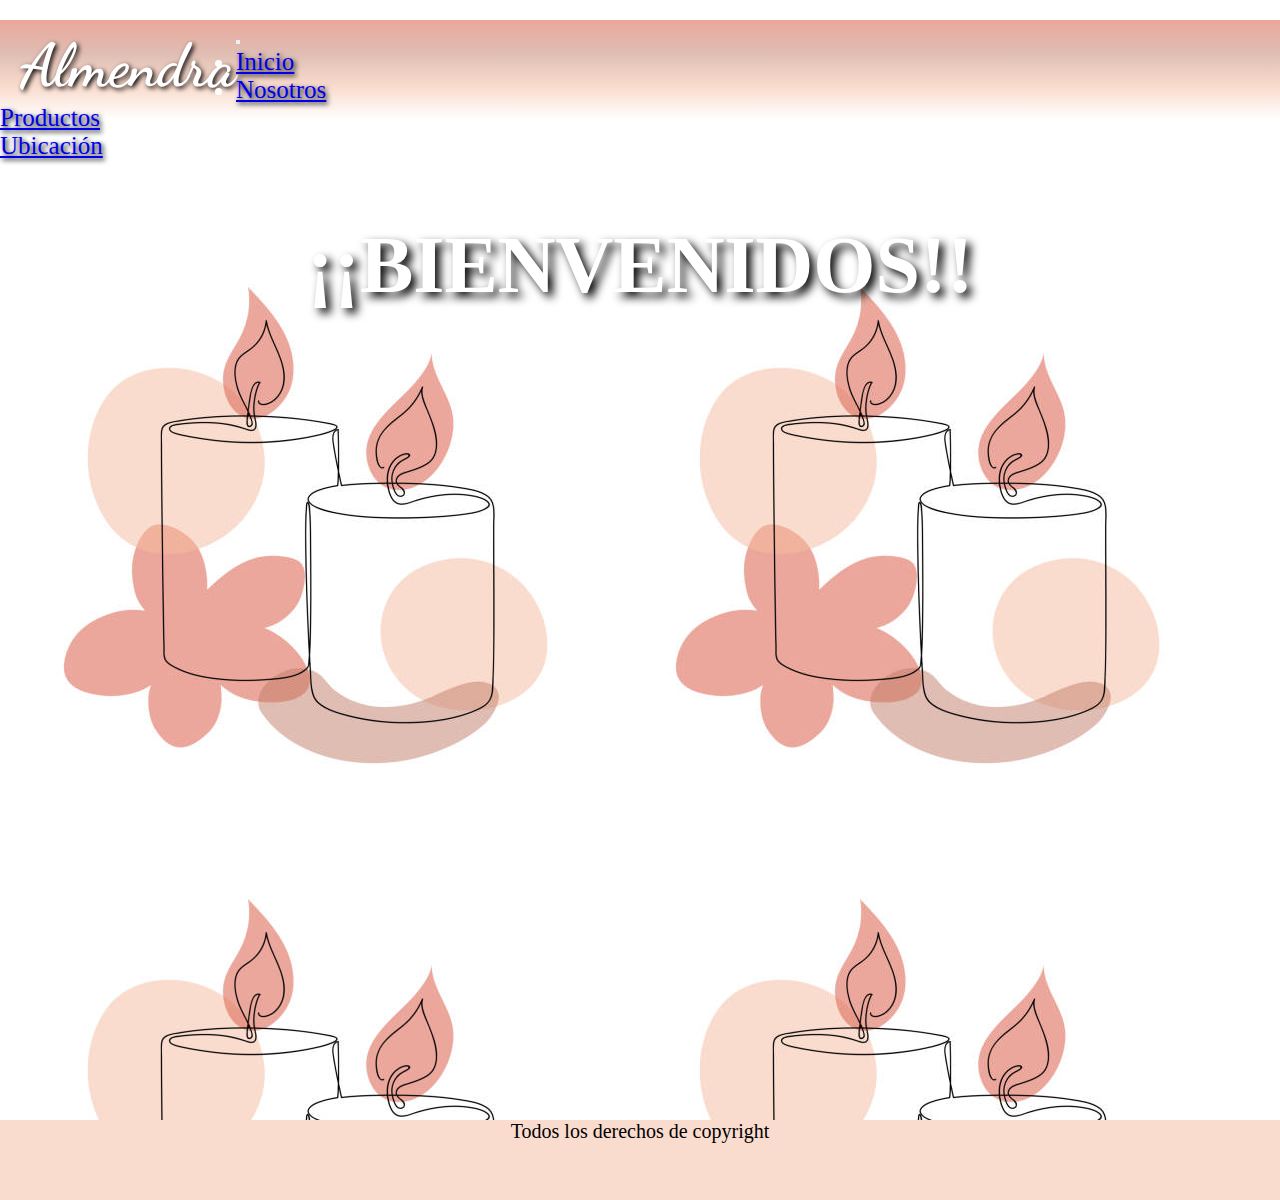
<file: index.html>
<!DOCTYPE html>
<html lang="es">
<head>
    <meta charset="UTF-8">
    <meta name="viewport" content="width=device-width, initial-scale=1.0">
    <link rel="stylesheet" href="https://cdnjs.cloudflare.com/ajax/libs/font-awesome/6.5.1/css/all.min.css" integrity="sha512-DTOQO9RWCH3ppGqcWaEA1BIZOC6xxalwEsw9c2QQeAIftl+Vegovlnee1c9QX4TctnWMn13TZye+giMm8e2LwA==" crossorigin="anonymous" referrerpolicy="no-referrer" />
    <link href="https://cdn.jsdelivr.net/npm/bootstrap@5.1.3/dist/css/bootstrap.min.css" rel="stylesheet" integrity="sha384-1BmE4kWBq78iYhFldvKuhfTAU6auU8tT94WrHftjDbrCEXSU1oBoqyl2QvZ6jIW3" crossorigin="anonymous">
    <link rel="stylesheet" href="estilos.css">
    <link rel="shortcut icon" href="img/candle-4939236_640.png" type="imge/x.ícon">
    <title>Almendra</title>
</head>
<body> 
    <header >
        <h1 class="logo">
            Almendra
        </h1>
        <nav class="navbar navbar-expand-lg  navbar-light bg-light  position-absolute end-0">
            <div class="container-fluid">
            <button class="navbar-toggler" type="button" data-bs-toggle="collapse" data-bs-target="#navbarNav" aria-controls="navbarNav" aria-expanded="false" aria-label="Toggle navigation">
                <span class="navbar-toggler-icon"></span>
            </button>
            <div class="collapse navbar-collapse" id="navbarNav">
                <ul class="navbar-nav">
                <li class="nav-item">
                    <a class="nav-link active text-primary" aria-current="page" href="index.html">Inicio</a>
                </li>
                <li class="nav-item">
                    <a class="nav-link text-white" href="./pages/Nosotros.html">Nosotros</a>
                </li>
                <li class="nav-item">
                    <a class="nav-link text-white" href="./pages/Productos.html">Productos</a>
                </li>
                <li class="nav-item">
                    <a class="nav-link text-white" href="./pages/Ubicación.html">Ubicación</a>
                </li>
                </ul>
            </div>
            </div>
        </nav>
    </header>
    <main>
    <div class="titulo"><h2>¡¡BIENVENIDOS!!</h2></div>
    </main>
    <footer>
    <div class="redes">
        <a href="https://twitter.com/?lang=es" target="_blank"><i class="fa-brands fa-twitter" ></i></a>
        <a href="https://www.instagram.com/" target="_blank"><i class="fa-brands fa-instagram" ></i></a>
        <a href="https://www.facebook.com/?locale=es_LA" target="_blank"><i class="fa-brands fa-facebook-f" ></i></a>
        <a href="https://walink.co/290c17" target="_blank"><i class="fa-brands fa-whatsapp" ></i></a>
    </div>
    <p>Todos los derechos de copyright</p>
</footer>
<script src="https://cdn.jsdelivr.net/npm/@popperjs/core@2.10.2/dist/umd/popper.min.js" integrity="sha384-7+zCNj/IqJ95wo16oMtfsKbZ9ccEh31eOz1HGyDuCQ6wgnyJNSYdrPa03rtR1zdB" crossorigin="anonymous"></script>
<script src="https://cdn.jsdelivr.net/npm/bootstrap@5.1.3/dist/js/bootstrap.min.js" integrity="sha384-QJHtvGhmr9XOIpI6YVutG+2QOK9T+ZnN4kzFN1RtK3zEFEIsxhlmWl5/YESvpZ13" crossorigin="anonymous"></script>
</body>
</html>
</file>
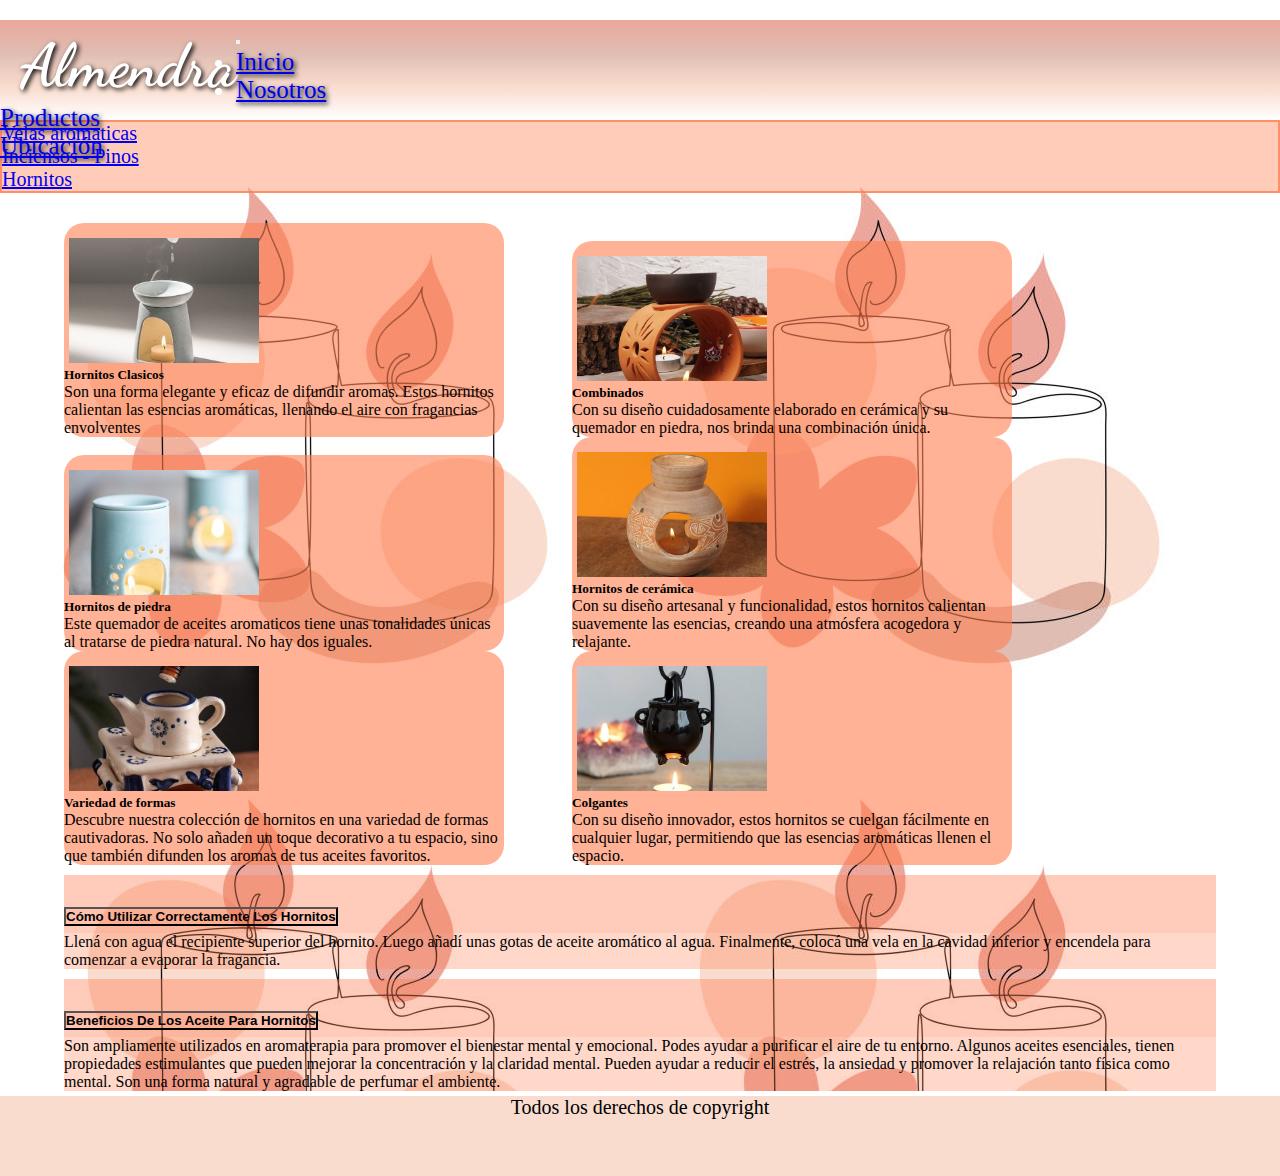
<file: pages/Hornos.html>
<!DOCTYPE html>
<html lang="es">
<head>
    <meta charset="UTF-8">
    <meta name="viewport" content="width=device-width, initial-scale=1.0">
    <meta name="description" content="velas, velas aromaticas, inciensos, pinos, bombas, aromas">
    <meta name="keywords" content="HTML, ASP, JS, META">
    <link rel="stylesheet" href="https://cdnjs.cloudflare.com/ajax/libs/font-awesome/6.5.1/css/all.min.css" integrity="sha512-DTOQO9RWCH3ppGqcWaEA1BIZOC6xxalwEsw9c2QQeAIftl+Vegovlnee1c9QX4TctnWMn13TZye+giMm8e2LwA==" crossorigin="anonymous" referrerpolicy="no-referrer" />
    <link href="https://cdn.jsdelivr.net/npm/bootstrap@5.1.3/dist/css/bootstrap.min.css" rel="stylesheet" integrity="sha384-1BmE4kWBq78iYhFldvKuhfTAU6auU8tT94WrHftjDbrCEXSU1oBoqyl2QvZ6jIW3" crossorigin="anonymous">
    <link rel="stylesheet" href="../estilos.css">
    <link rel="shortcut icon" href="img/candle-4939236_640.png" type="imge/x.ícon">
    <title>Almendra</title>
</head>
<body> 
    <header >
        <h1 class="logo">
            Almendra
        </h1>
        <nav class="navbar navbar-expand-lg navbar-light bg-light   position-absolute end-0">
            <div class="container-fluid">
              <button class="navbar-toggler" type="button" data-bs-toggle="collapse" data-bs-target="#navbarNav" aria-controls="navbarNav" aria-expanded="false" aria-label="Toggle navigation">
                <span class="navbar-toggler-icon"></span>
              </button>
              <div class="collapse navbar-collapse" id="navbarNav">
                <ul class="navbar-nav">
                  <li class="nav-item">
                    <a class="nav-link text-white" aria-current="page" href="../index.html">Inicio</a>
                  </li>
                  <li class="nav-item">
                    <a class="nav-link text-white" href="Nosotros.html">Nosotros</a>
                  </li>
                  <li class="nav-item">
                    <a class="nav-link active text-primary" href="Productos.html">Productos</a>
                  </li>
                  <li class="nav-item">
                    <a class="nav-link text-white" href="Ubicación.html">Ubicación</a>
                  </li>
                </ul>
              </div>
            </div>
          </nav>
    </header>
    <main>
      <section class="formas">
        <ul class="nav nav-pills nav-fill">
            <li class="nav-item">
              <a class="nav-link text-white" href="../pages/Productos.html">Velas aromaticas</a>
            </li>
            <li class="nav-item">
              <a class="nav-link text-white" href="../pages/Inciensos.html">Inciensos - Pinos</a>
            </li>
            <li class="nav-item">
              <a class="nav-link" aria-current="page" href="../pages/Hornos.html">Hornitos</a>
            </li>
          </ul>
      </section>
      <div class="incpin">
      <div class="card mb-3 " style="max-width: 440px; ">
        <div class="row g-0">
          <div class="col-md-4">
            <img src="../imag/8fffe4887d6f563ccf69b6700ab6a872.jpg" class="img-fluid rounded-start" alt="Clasicos">
          </div>
          <div class="col-md-8">
            <div class="card-body">
              <h5 class="card-title">Hornitos Clasicos</h5>
              <p class="card-text">Son una forma elegante y eficaz de difundir aromas. Estos hornitos calientan las esencias aromáticas, llenando el aire con fragancias envolventes</p>
            </div>
          </div>
        </div>
      </div>
      <div class="card mb-3" style="max-width: 440px;">
        <div class="row g-0">
          <div class="col-md-4">
            <img src="../imag/88cafd8d8ee52127a732c021e57e492d.jpg" class="img-fluid rounded-start" alt="Rustico">
          </div>
          <div class="col-md-8">
            <div class="card-body">
              <h5 class="card-title">Combinados
              </h5>
              <p class="card-text">Con su diseño cuidadosamente elaborado en cerámica y su quemador en piedra, nos brinda una combinación única. </p>
            </div>
          </div>
        </div>
      </div>
      <div class="card mb-3" style="max-width: 440px;">
        <div class="row g-0">
          <div class="col-md-4">
            <img src="../imag/968d6ba63ded498e01aaf41f730d534b.jpg" class="img-fluid rounded-start" alt="VariedadPinos">
          </div>
          <div class="col-md-8">
            <div class="card-body">
              <h5 class="card-title">Hornitos de piedra</h5>
              <p class="card-text">Este quemador de aceites aromaticos tiene unas tonalidades únicas al tratarse de piedra natural. No hay dos iguales.</p>
            </div>
          </div>
        </div>
      </div>
      <div class="card mb-3" style="max-width: 440px;">
        <div class="row g-0">
          <div class="col-md-4">
            <img src="../imag/12310612265e7f31d83a600acb619aa4.jpg" class="img-fluid rounded-start" alt="Inciensos">
          </div>
          <div class="col-md-8">
            <div class="card-body">
              <h5 class="card-title">Hornitos de cerámica</h5>
              <p class="card-text">Con su diseño artesanal y funcionalidad, estos hornitos calientan suavemente las esencias, creando una atmósfera acogedora y relajante.</p>
            </div>
          </div>
        </div>
      </div>
      <div class="card mb-3" style="max-width: 440px;">
        <div class="row g-0">
          <div class="col-md-4">
            <img src="../imag/c399c5ee3babb575f0e7f06420976e5b.jpg" class="img-fluid rounded-start" alt="HornitosFormas">
          </div>
          <div class="col-md-8">
            <div class="card-body">
              <h5 class="card-title">Variedad de formas</h5>
              <p class="card-text">Descubre nuestra colección de hornitos en una variedad de formas cautivadoras. No solo añaden un toque decorativo a tu espacio, sino que también difunden los aromas de tus aceites favoritos.</p>
            </div>
          </div>
        </div>
      </div>
      <div class="card mb-3" style="max-width: 440px;">
        <div class="row g-0">
          <div class="col-md-4">
            <img src="../imag/5372a08f9043860697fa7b418adb8c07.jpg" class="img-fluid rounded-start" alt="HornitosColgantes">
          </div>
          <div class="col-md-8">
            <div class="card-body">
              <h5 class="card-title">Colgantes</h5>
              <p class="card-text">Con su diseño innovador, estos hornitos se cuelgan fácilmente en cualquier lugar, permitiendo que las esencias aromáticas llenen el espacio.</p>
            </div>
          </div>
        </div>
      </div>
      </div> 
      <section class="infoacordion">
        <div class="accordion" id="accordionExample">
          <div class="accordion-item">
            <h2 class="accordion-header" id="headingOne">
              <button class="accordion-button" type="button" data-bs-toggle="collapse" data-bs-target="#collapseOne" aria-expanded="true" aria-controls="collapseOne">
                <strong>Cómo utilizar correctamente los hornitos</strong>
              </button>
            </h2>
            <div id="collapseOne" class="accordion-collapse collapse show" aria-labelledby="headingOne" data-bs-parent="#accordionExample">
              <div class="accordion-body">
                Llená con agua el recipiente superior del hornito. Luego añadí unas gotas de aceite aromático al agua. Finalmente, colocá una vela en la cavidad inferior y encendela para comenzar a evaporar la fragancia.
              </div>
            </div>
          </div>
          <div class="accordion-item">
            <h2 class="accordion-header" id="headingTwo">
              <button class="accordion-button collapsed" type="button" data-bs-toggle="collapse" data-bs-target="#collapseTwo" aria-expanded="false" aria-controls="collapseTwo">
                <strong>Beneficios de los aceite para hornitos</strong>
              </button>
            </h2>
            <div id="collapseTwo" class="accordion-collapse collapse" aria-labelledby="headingTwo" data-bs-parent="#accordionExample">
              <div class="accordion-body">
                Son ampliamente utilizados en aromaterapia para promover el bienestar mental y emocional.
                Podes ayudar a purificar el aire de tu entorno.
                Algunos aceites esenciales, tienen propiedades estimulantes que pueden mejorar la concentración y la claridad mental.
                Pueden ayudar a reducir el estrés, la ansiedad y promover la relajación tanto física como mental.
                Son una forma natural y agradable de perfumar el ambiente.
              </div>
            </div>
          </div>
        </div>
      </section>
    </main>
  <footer>
    <p>Todos los derechos de copyright</p>
  </footer>
  <script src="https://cdn.jsdelivr.net/npm/@popperjs/core@2.10.2/dist/umd/popper.min.js" integrity="sha384-7+zCNj/IqJ95wo16oMtfsKbZ9ccEh31eOz1HGyDuCQ6wgnyJNSYdrPa03rtR1zdB" crossorigin="anonymous"></script>
  <script src="https://cdn.jsdelivr.net/npm/bootstrap@5.1.3/dist/js/bootstrap.min.js" integrity="sha384-QJHtvGhmr9XOIpI6YVutG+2QOK9T+ZnN4kzFN1RtK3zEFEIsxhlmWl5/YESvpZ13" crossorigin="anonymous"></script>
</body>
</html>
</file>
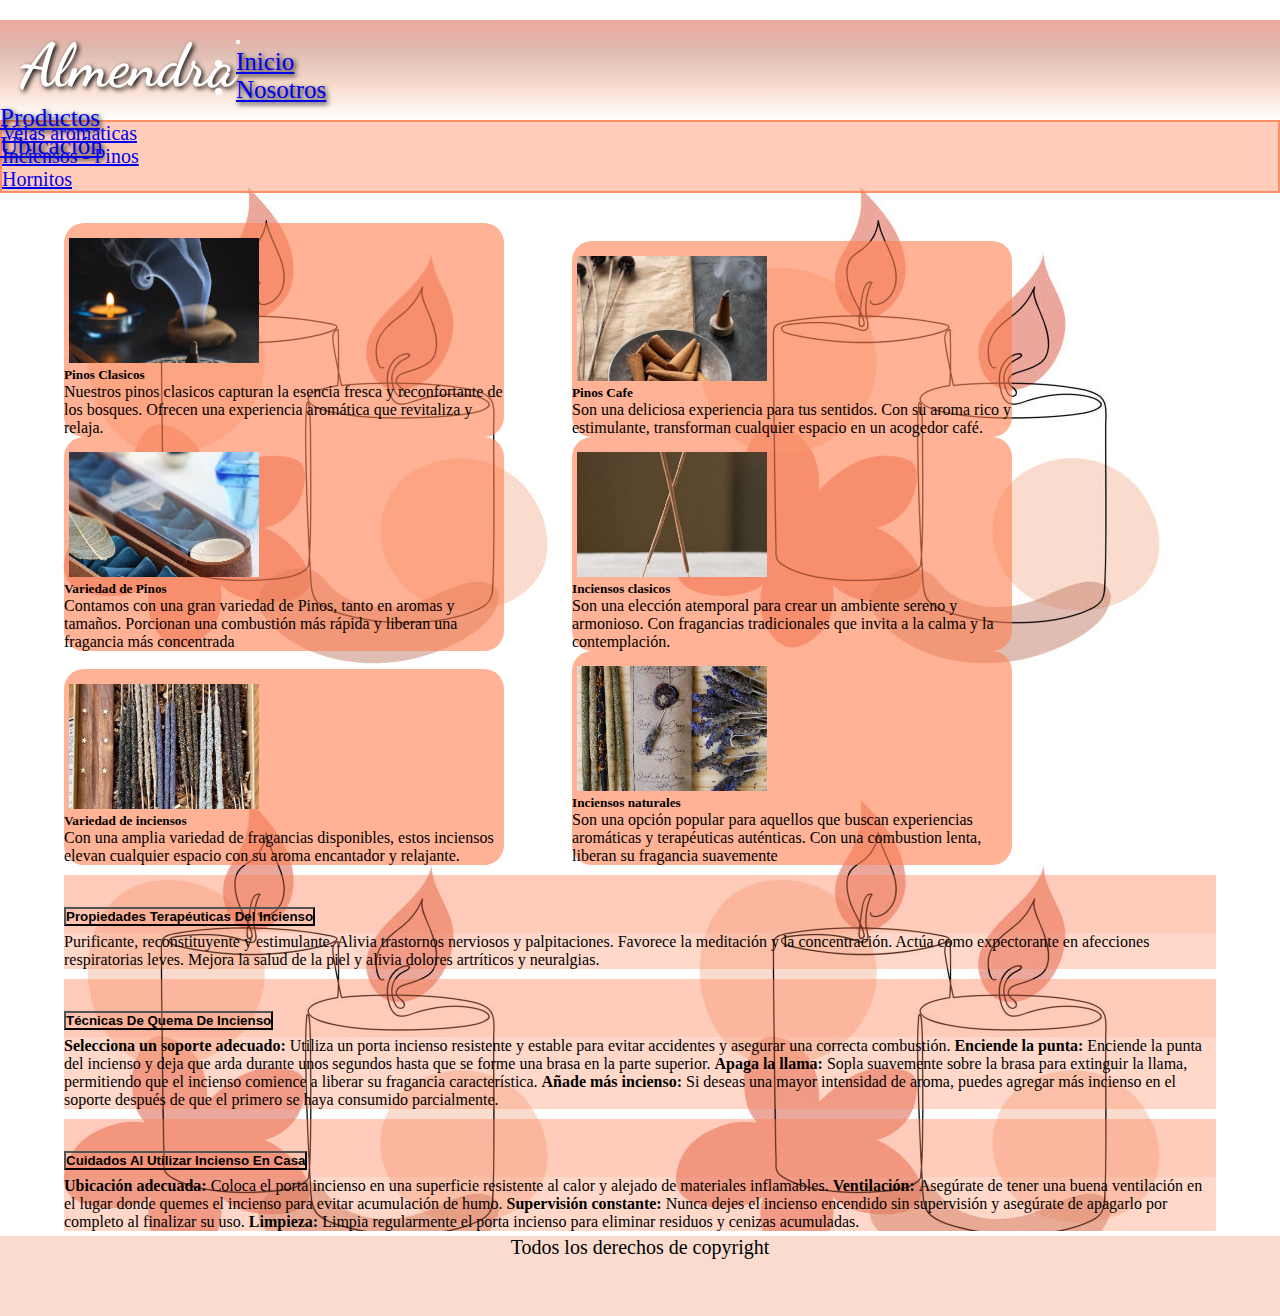
<file: pages/Inciensos.html>
<!DOCTYPE html>
<html lang="es">
<head>
    <meta charset="UTF-8">
    <meta name="viewport" content="width=device-width, initial-scale=1.0">
    <meta name="description" content="velas, velas aromaticas, inciensos, pinos, bombas, aromas">
    <meta name="keywords" content="HTML, ASP, JS, META">
    <link rel="stylesheet" href="https://cdnjs.cloudflare.com/ajax/libs/font-awesome/6.5.1/css/all.min.css" integrity="sha512-DTOQO9RWCH3ppGqcWaEA1BIZOC6xxalwEsw9c2QQeAIftl+Vegovlnee1c9QX4TctnWMn13TZye+giMm8e2LwA==" crossorigin="anonymous" referrerpolicy="no-referrer" />
    <link href="https://cdn.jsdelivr.net/npm/bootstrap@5.1.3/dist/css/bootstrap.min.css" rel="stylesheet" integrity="sha384-1BmE4kWBq78iYhFldvKuhfTAU6auU8tT94WrHftjDbrCEXSU1oBoqyl2QvZ6jIW3" crossorigin="anonymous">
    <link rel="stylesheet" href="../estilos.css">
    <link rel="shortcut icon" href="img/candle-4939236_640.png" type="imge/x.ícon">
    <title>Almendra</title>
</head>
<body> 
    <header >
        <h1 class="logo">
            Almendra
        </h1>
        <nav class="navbar navbar-expand-lg navbar-light bg-light   position-absolute end-0">
            <div class="container-fluid">
              <button class="navbar-toggler" type="button" data-bs-toggle="collapse" data-bs-target="#navbarNav" aria-controls="navbarNav" aria-expanded="false" aria-label="Toggle navigation">
                <span class="navbar-toggler-icon"></span>
              </button>
              <div class="collapse navbar-collapse" id="navbarNav">
                <ul class="navbar-nav">
                  <li class="nav-item">
                    <a class="nav-link text-white" aria-current="page" href="../index.html">Inicio</a>
                  </li>
                  <li class="nav-item">
                    <a class="nav-link text-white" href="Nosotros.html">Nosotros</a>
                  </li>
                  <li class="nav-item">
                    <a class="nav-link active text-primary" href="Productos.html">Productos</a>
                  </li>
                  <li class="nav-item">
                    <a class="nav-link text-white" href="Ubicación.html">Ubicación</a>
                  </li>
                </ul>
              </div>
            </div>
          </nav>
    </header>
    <main>
      <section class="formas">
        <ul class="nav nav-pills nav-fill">
            <li class="nav-item">
              <a class="nav-link text-white" href="../pages/Productos.html">Velas aromaticas</a>
            </li>
            <li class="nav-item">
              <a class="nav-link" aria-current="page" href="../pages/Inciensos.html">Inciensos - Pinos</a>
            </li>
            <li class="nav-item">
              <a class="nav-link text-white" href="../pages/Hornos.html">Hornitos</a>
            </li>
          </ul>
      </section>
      <div class="incpin">
      <div class="card mb-3 " style="max-width: 440px; ">
        <div class="row g-0">
          <div class="col-md-4">
            <img src="../imag/WhatsApp Image 2024-03-04 at 18.29.21 (1).jpeg" class="img-fluid rounded-start" alt="Pinos">
          </div>
          <div class="col-md-8">
            <div class="card-body">
              <h5 class="card-title">Pinos Clasicos</h5>
              <p class="card-text">Nuestros pinos clasicos capturan la esencia fresca y reconfortante de los bosques. Ofrecen una experiencia aromática que revitaliza y relaja.</p>
            </div>
          </div>
        </div>
      </div>
      <div class="card mb-3" style="max-width: 440px;">
        <div class="row g-0">
          <div class="col-md-4">
            <img src="../imag/WhatsApp Image 2024-03-04 at 18.29.22.jpeg" class="img-fluid rounded-start" alt="PinosCafe">
          </div>
          <div class="col-md-8">
            <div class="card-body">
              <h5 class="card-title">Pinos Cafe</h5>
              <p class="card-text">Son una deliciosa experiencia para tus sentidos. Con su aroma rico y estimulante, transforman cualquier espacio en un acogedor café.</p>
            </div>
          </div>
        </div>
      </div>
      <div class="card mb-3" style="max-width: 440px;">
        <div class="row g-0">
          <div class="col-md-4">
            <img src="../imag/WhatsApp Image 2024-03-04 at 18.29.23 (1).jpeg" class="img-fluid rounded-start" alt="VariedadPinos">
          </div>
          <div class="col-md-8">
            <div class="card-body">
              <h5 class="card-title">Variedad de Pinos</h5>
              <p class="card-text">Contamos con una gran variedad de Pinos, tanto en aromas y tamaños. Porcionan una combustión más rápida y liberan una fragancia más concentrada</p>
            </div>
          </div>
        </div>
      </div>
      <div class="card mb-3" style="max-width: 440px;">
        <div class="row g-0">
          <div class="col-md-4">
            <img src="../imag/WhatsApp Image 2024-03-04 at 18.29.26.jpeg" class="img-fluid rounded-start" alt="Inciensos">
          </div>
          <div class="col-md-8">
            <div class="card-body">
              <h5 class="card-title">Inciensos clasicos</h5>
              <p class="card-text">Son una elección atemporal para crear un ambiente sereno y armonioso. Con fragancias tradicionales que invita a la calma y la contemplación.</p>
            </div>
          </div>
        </div>
      </div>
      <div class="card mb-3" style="max-width: 440px;">
        <div class="row g-0">
          <div class="col-md-4">
            <img src="../imag/WhatsApp Image 2024-03-04 at 18.29.24.jpeg" class="img-fluid rounded-start" alt="VariedadInciensos">
          </div>
          <div class="col-md-8">
            <div class="card-body">
              <h5 class="card-title">Variedad de inciensos</h5>
              <p class="card-text">Con una amplia variedad de fragancias disponibles, estos inciensos elevan cualquier espacio con su aroma encantador y relajante.</p>
            </div>
          </div>
        </div>
      </div>
      <div class="card mb-3" style="max-width: 440px;">
        <div class="row g-0">
          <div class="col-md-4">
            <img src="../imag/WhatsApp Image 2024-03-04 at 18.29.25.jpeg" class="img-fluid rounded-start" alt="Inciensos naturales">
          </div>
          <div class="col-md-8">
            <div class="card-body">
              <h5 class="card-title">Inciensos naturales</h5>
              <p class="card-text">Son una opción popular para aquellos que buscan experiencias aromáticas y terapéuticas auténticas. Con una combustion lenta, liberan su fragancia suavemente </p>
            </div>
          </div>
        </div>
      </div>
      </div> 
      <section class="infoacordion">
        <div class="accordion" id="accordionExample">
          <div class="accordion-item">
            <h2 class="accordion-header" id="headingOne">
              <button class="accordion-button" type="button" data-bs-toggle="collapse" data-bs-target="#collapseOne" aria-expanded="true" aria-controls="collapseOne">
                <strong>Propiedades terapéuticas del incienso</strong>
              </button>
            </h2>
            <div id="collapseOne" class="accordion-collapse collapse show" aria-labelledby="headingOne" data-bs-parent="#accordionExample">
              <div class="accordion-body">
                Purificante, reconstituyente y estimulante.
                Alivia trastornos nerviosos y palpitaciones.
                Favorece la meditación y la concentración.
                Actúa como expectorante en afecciones respiratorias leves.
                Mejora la salud de la piel y alivia dolores artríticos y neuralgias.
              </div>
            </div>
          </div>
          <div class="accordion-item">
            <h2 class="accordion-header" id="headingTwo">
              <button class="accordion-button collapsed" type="button" data-bs-toggle="collapse" data-bs-target="#collapseTwo" aria-expanded="false" aria-controls="collapseTwo">
                <strong>Técnicas de quema de incienso</strong>
              </button>
            </h2>
            <div id="collapseTwo" class="accordion-collapse collapse" aria-labelledby="headingTwo" data-bs-parent="#accordionExample">
              <div class="accordion-body">
                <strong>Selecciona un soporte adecuado:</strong> Utiliza un porta incienso resistente y estable para evitar accidentes y asegurar una correcta combustión.
                <strong>Enciende la punta:</strong> Enciende la punta del incienso y deja que arda durante unos segundos hasta que se forme una brasa en la parte superior.
                <strong>Apaga la llama:</strong> Sopla suavemente sobre la brasa para extinguir la llama, permitiendo que el incienso comience a liberar su fragancia característica.
                <strong>Añade más incienso:</strong> Si deseas una mayor intensidad de aroma, puedes agregar más incienso en el soporte después de que el primero se haya consumido parcialmente.
              </div>
            </div>
          </div>
          <div class="accordion-item">
            <h2 class="accordion-header" id="headingThree">
              <button class="accordion-button collapsed" type="button" data-bs-toggle="collapse" data-bs-target="#collapseThree" aria-expanded="false" aria-controls="collapseThree">
                <strong>Cuidados al utilizar incienso en casa</strong>
              </button>
            </h2>
            <div id="collapseThree" class="accordion-collapse collapse" aria-labelledby="headingThree" data-bs-parent="#accordionExample">
              <div class="accordion-body">
                <strong>Ubicación adecuada: </strong>Coloca el porta incienso en una superficie resistente al calor y alejado de materiales inflamables.
                <strong>Ventilación: </strong>Asegúrate de tener una buena ventilación en el lugar donde quemes el incienso para evitar acumulación de humo.
                <strong>Supervisión constante:</strong> Nunca dejes el incienso encendido sin supervisión y asegúrate de apagarlo por completo al finalizar su uso.
                <strong>Limpieza:</strong> Limpia regularmente el porta incienso para eliminar residuos y cenizas acumuladas.
              </div>
            </div>
          </div>
        </div>
      </section>
    </main>
  <footer>
    <p>Todos los derechos de copyright</p>
  </footer>
  <script src="https://cdn.jsdelivr.net/npm/@popperjs/core@2.10.2/dist/umd/popper.min.js" integrity="sha384-7+zCNj/IqJ95wo16oMtfsKbZ9ccEh31eOz1HGyDuCQ6wgnyJNSYdrPa03rtR1zdB" crossorigin="anonymous"></script>
  <script src="https://cdn.jsdelivr.net/npm/bootstrap@5.1.3/dist/js/bootstrap.min.js" integrity="sha384-QJHtvGhmr9XOIpI6YVutG+2QOK9T+ZnN4kzFN1RtK3zEFEIsxhlmWl5/YESvpZ13" crossorigin="anonymous"></script>
</body>
</html>
</file>
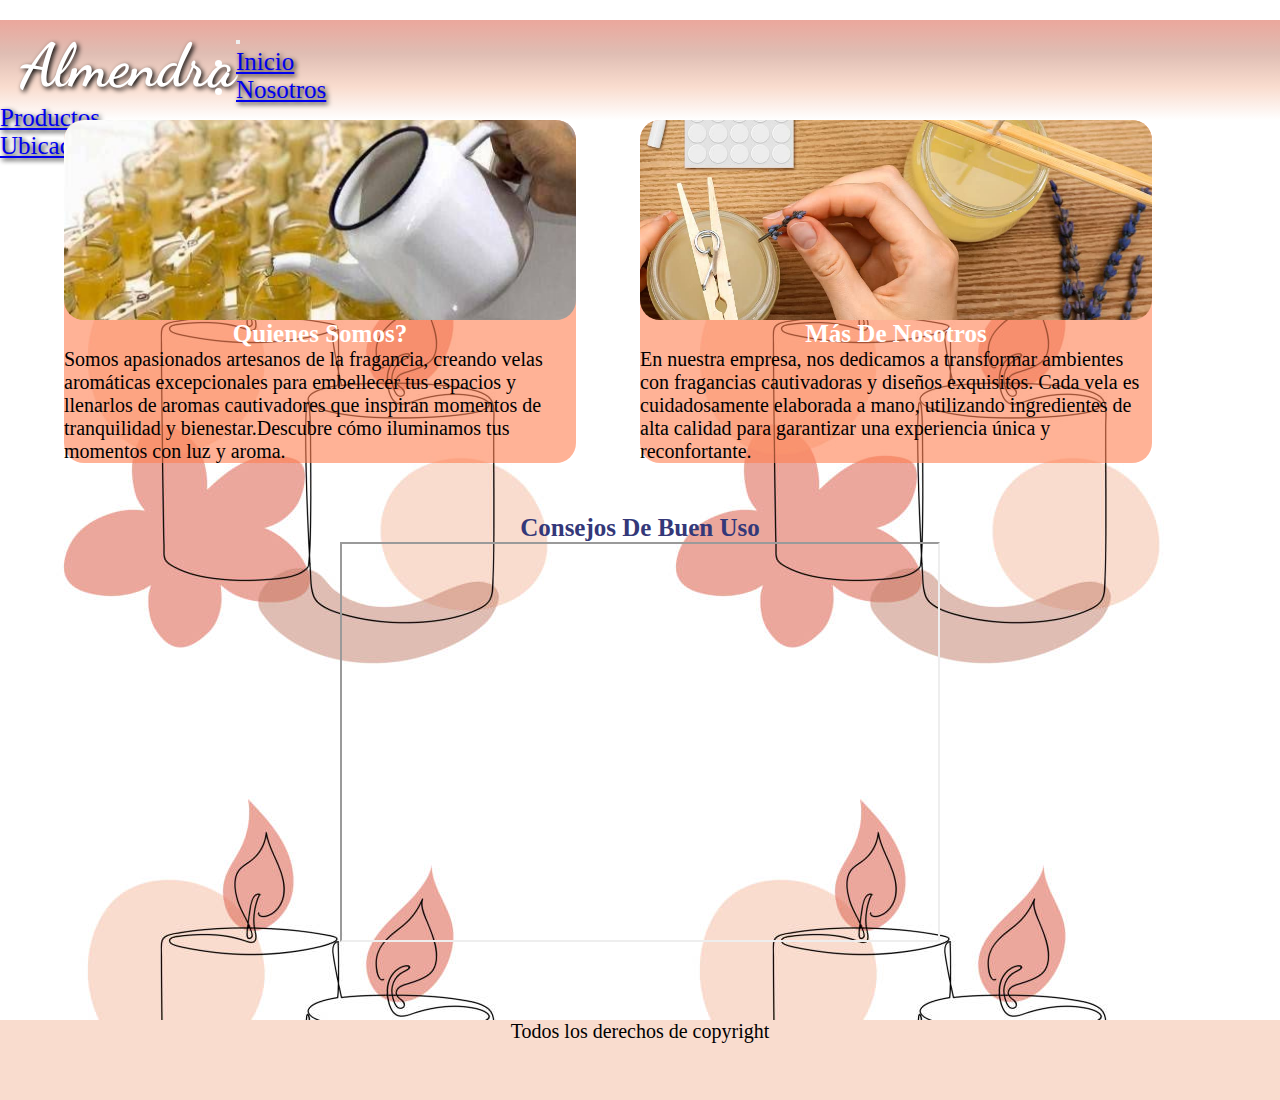
<file: pages/Nosotros.html>
<!DOCTYPE html>
<html lang="es">
<head>
    <meta charset="UTF-8">
    <meta name="viewport" content="width=device-width, initial-scale=1.0">
    <meta name="description" content="velas, velas aromaticas, inciensos, pinos, bombas, aromas">
    <meta name="keywords" content="HTML, ASP, JS, META">
    <link rel="stylesheet" href="https://cdnjs.cloudflare.com/ajax/libs/font-awesome/6.5.1/css/all.min.css" integrity="sha512-DTOQO9RWCH3ppGqcWaEA1BIZOC6xxalwEsw9c2QQeAIftl+Vegovlnee1c9QX4TctnWMn13TZye+giMm8e2LwA==" crossorigin="anonymous" referrerpolicy="no-referrer" />
    <link href="https://cdn.jsdelivr.net/npm/bootstrap@5.1.3/dist/css/bootstrap.min.css" rel="stylesheet" integrity="sha384-1BmE4kWBq78iYhFldvKuhfTAU6auU8tT94WrHftjDbrCEXSU1oBoqyl2QvZ6jIW3" crossorigin="anonymous">
    <link rel="stylesheet" href="../estilos.css">
    <link rel="shortcut icon" href="img/candle-4939236_640.png" type="imge/x.ícon">
    <title>Almendra</title>
</head>
<body> 
    <header >
        <h1 class="logo">
            Almendra
        </h1>
        <nav class="navbar navbar-expand-lg navbar-light bg-light   position-absolute end-0">
            <div class="container-fluid">
              <button class="navbar-toggler" type="button" data-bs-toggle="collapse" data-bs-target="#navbarNav" aria-controls="navbarNav" aria-expanded="false" aria-label="Toggle navigation">
                <span class="navbar-toggler-icon"></span>
              </button>
              <div class="collapse navbar-collapse" id="navbarNav">
                <ul class="navbar-nav">
                  <li class="nav-item">
                    <a class="nav-link text-white" aria-current="page" href="../index.html">Inicio</a>
                  </li>
                  <li class="nav-item">
                    <a class="nav-link active text-primary" href="Nosotros.html">Nosotros</a>
                  </li>
                  <li class="nav-item">
                    <a class="nav-link text-white" href="Productos.html">Productos</a>
                  </li>
                  <li class="nav-item">
                    <a class="nav-link text-white" href="Ubicación.html">Ubicación</a>
                  </li>
                </ul>
              </div>
            </div>
          </nav>
    </header>
    <main>
      <div class="card-container">
        <article class="card">
            <div class="card_img"></div>
            <h3 class="card_title">Quienes somos?</h3>
            <p class="card_desc">Somos apasionados artesanos de la fragancia, creando velas aromáticas excepcionales para embellecer tus espacios y llenarlos de aromas cautivadores que inspiran momentos de tranquilidad y bienestar.Descubre cómo iluminamos tus momentos con luz y aroma.
            </p>
        </article>
        <article class="card">
          <div class="card_img2"></div>
          <h3 class="card_title">más de nosotros</h3>
          <p class="card_desc">En nuestra empresa, nos dedicamos a transformar ambientes con fragancias cautivadoras y diseños exquisitos. Cada vela es cuidadosamente elaborada a mano, utilizando ingredientes de alta calidad para garantizar una experiencia única y reconfortante.</p>
        </article>
      </div>
      <section align="center" class="tutorial"><h4>Consejos de buen uso</h4><iframe class="video" src="https://www.youtube.com/embed/IQW_JMTRSzA?si=rAFAPbEDd6eUCyb7" title="YouTube video player" frameborder="1" allow="accelerometer; autoplay; clipboard-write; encrypted-media; gyroscope; picture-in-picture; web-share" allowfullscreen></iframe>
      </section>
    </main>
  <footer>
    <p>Todos los derechos de copyright</p>
  </footer>
  <script src="https://cdn.jsdelivr.net/npm/@popperjs/core@2.10.2/dist/umd/popper.min.js" integrity="sha384-7+zCNj/IqJ95wo16oMtfsKbZ9ccEh31eOz1HGyDuCQ6wgnyJNSYdrPa03rtR1zdB" crossorigin="anonymous"></script>
  <script src="https://cdn.jsdelivr.net/npm/bootstrap@5.1.3/dist/js/bootstrap.min.js" integrity="sha384-QJHtvGhmr9XOIpI6YVutG+2QOK9T+ZnN4kzFN1RtK3zEFEIsxhlmWl5/YESvpZ13" crossorigin="anonymous"></script>
</body>
</html>
</file>
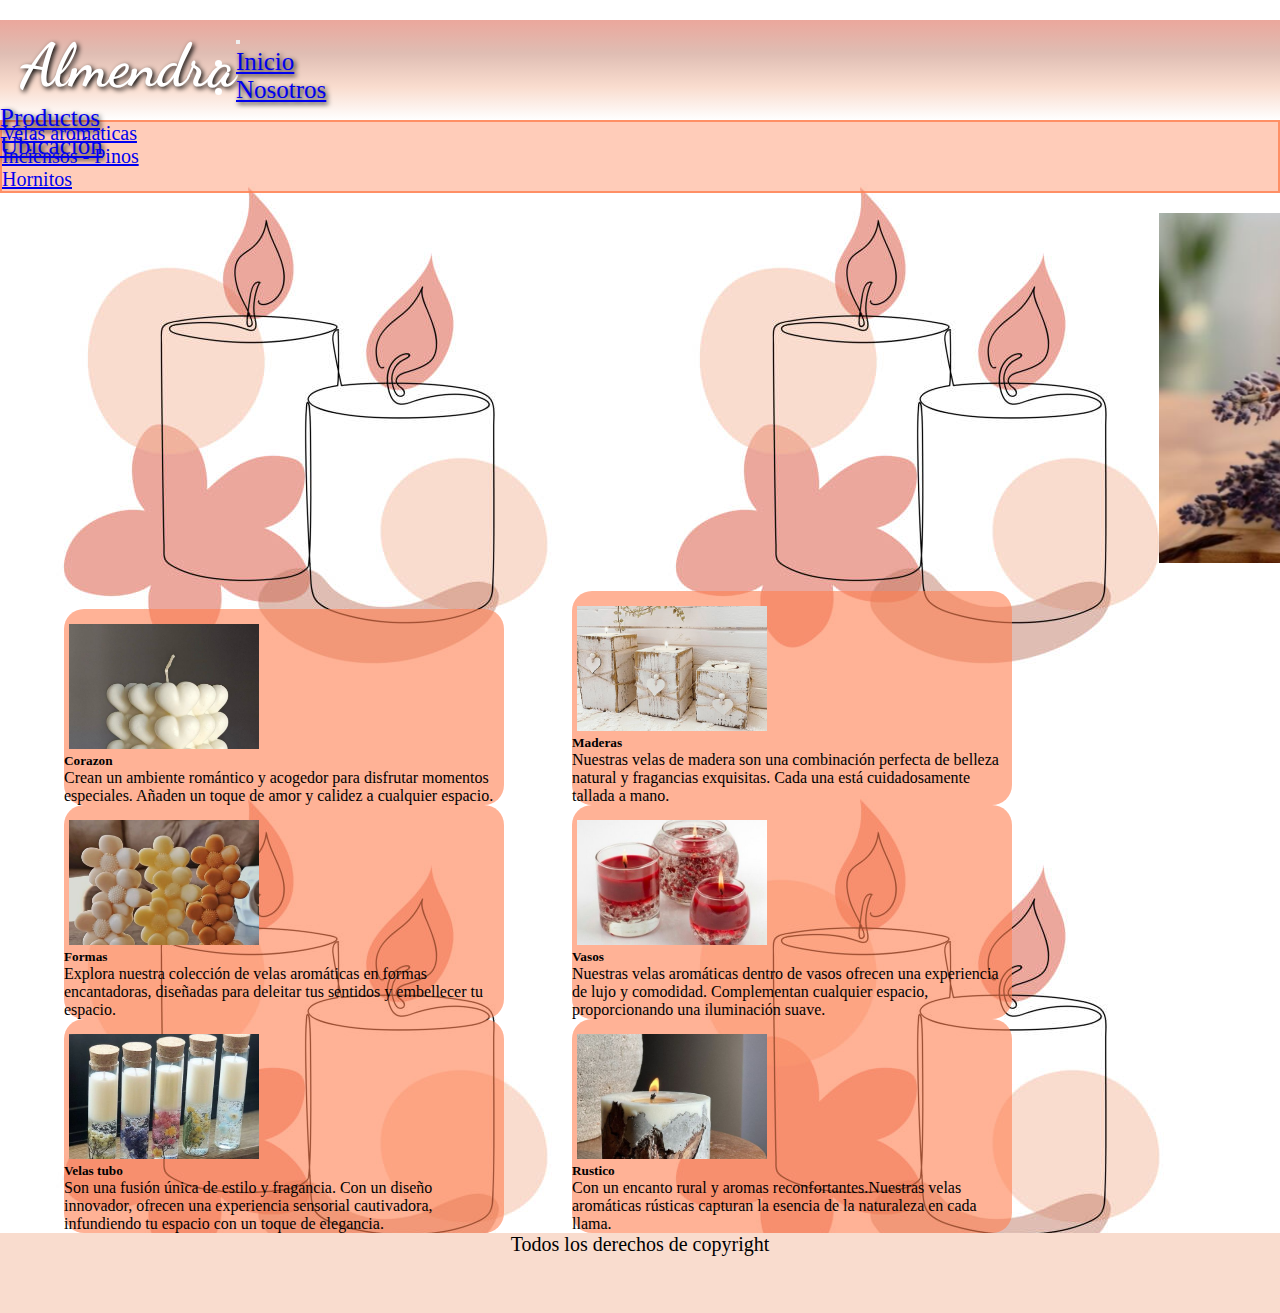
<file: pages/Productos.html>
<!DOCTYPE html>
<html lang="es">
<head>
    <meta charset="UTF-8">
    <meta name="viewport" content="width=device-width, initial-scale=1.0">
    <meta name="description" content="velas, velas aromaticas, inciensos, pinos, bombas, aromas">
    <meta name="keywords" content="HTML, ASP, JS, META">
    <link rel="stylesheet" href="https://cdnjs.cloudflare.com/ajax/libs/font-awesome/6.5.1/css/all.min.css" integrity="sha512-DTOQO9RWCH3ppGqcWaEA1BIZOC6xxalwEsw9c2QQeAIftl+Vegovlnee1c9QX4TctnWMn13TZye+giMm8e2LwA==" crossorigin="anonymous" referrerpolicy="no-referrer" />
    <link href="https://cdn.jsdelivr.net/npm/bootstrap@5.1.3/dist/css/bootstrap.min.css" rel="stylesheet" integrity="sha384-1BmE4kWBq78iYhFldvKuhfTAU6auU8tT94WrHftjDbrCEXSU1oBoqyl2QvZ6jIW3" crossorigin="anonymous">
    <link rel="stylesheet" href="../estilos.css">
    <link rel="shortcut icon" href="img/candle-4939236_640.png" type="imge/x.ícon">
    <title>Almendra</title>
</head>
<body> 
    <header >
        <h1 class="logo">
            Almendra
        </h1>
        <nav class="navbar navbar-expand-lg navbar-light bg-light   position-absolute end-0">
            <div class="container-fluid">
              <button class="navbar-toggler" type="button" data-bs-toggle="collapse" data-bs-target="#navbarNav" aria-controls="navbarNav" aria-expanded="false" aria-label="Toggle navigation">
                <span class="navbar-toggler-icon"></span>
              </button>
              <div class="collapse navbar-collapse" id="navbarNav">
                <ul class="navbar-nav">
                  <li class="nav-item">
                    <a class="nav-link text-white" aria-current="page" href="../index.html">Inicio</a>
                  </li>
                  <li class="nav-item">
                    <a class="nav-link text-white" href="Nosotros.html">Nosotros</a>
                  </li>
                  <li class="nav-item">
                    <a class="nav-link active text-primary" href="Productos.html">Productos</a>
                  </li>
                  <li class="nav-item">
                    <a class="nav-link text-white" href="Ubicación.html">Ubicación</a>
                  </li>
                </ul>
              </div>
            </div>
          </nav>
    </header>
    <main>
      <section class="formas">
        <ul class="nav nav-pills nav-fill">
            <li class="nav-item">
              <a class="nav-link" aria-current="page" href="../pages/Productos.html">Velas aromaticas</a>
            </li>
            <li class="nav-item">
              <a class="nav-link text-white" href="../pages/Inciensos.html">Inciensos - Pinos</a>
            </li>
            <li class="nav-item">
              <a class="nav-link text-white" href="../pages/Hornos.html">Hornitos</a>
            </li>
          </ul>
      </section>
      <div class="carrusel">
        <marquee behavior="scroll" direction="left" scrollamount="15">
          <img src="../imag/prod4.jpg" alt="VasosdeVela">
          <img src="../imag/estilo7.jpg" alt="RuticoVelas">
          <img src="../imag/estilo5.webp" alt="Velas">
          <img src="../imag/Sbd8e73bfacd545bea0d4b3c155db6b3.webp" alt="Velas">
        </marquee>
      </div>
      <div class="P-Varios ">
      <div class="card mb-3 " style="max-width: 440px;">
        <div class="row g-0">
          <div class="col-md-4">
            <img src="../imag/prod2.jpeg" class="img-fluid rounded-start" alt="VelasCorazones">
          </div>
          <div class="col-md-8">
            <div class="card-body">
              <h5 class="card-title">Corazon</h5>
              <p class="card-text">Crean un ambiente romántico y acogedor para disfrutar momentos especiales. Añaden un toque de amor y calidez a cualquier espacio.</p>
            </div>
          </div>
        </div>
      </div>
      <div class="card mb-3" style="max-width: 440px;">
        <div class="row g-0">
          <div class="col-md-4">
            <img src="../imag/ebbeec4bb16bfdb9711362e9e999fbd2.jpg" class="img-fluid rounded-start" alt="VelasMaderas">
          </div>
          <div class="col-md-8">
            <div class="card-body">
              <h5 class="card-title">Maderas</h5>
              <p class="card-text">Nuestras velas de madera son una combinación perfecta de belleza natural y fragancias exquisitas. Cada una está cuidadosamente tallada a mano.</p>
            </div>
          </div>
        </div>
      </div>
      <div class="card mb-3" style="max-width: 440px;">
        <div class="row g-0">
          <div class="col-md-4">
            <img src="../imag/prod3.jpeg" class="img-fluid rounded-start" alt="VelasFormas">
          </div>
          <div class="col-md-8">
            <div class="card-body">
              <h5 class="card-title">Formas</h5>
              <p class="card-text">Explora nuestra colección de velas aromáticas en formas encantadoras, diseñadas para deleitar tus sentidos y embellecer tu espacio.</p>
            </div>
          </div>
        </div>
      </div>
      <div class="card mb-3" style="max-width: 440px;">
        <div class="row g-0">
          <div class="col-md-4">
            <img src="../imag/prod7.jpeg" class="img-fluid rounded-start" alt="VelasVasos">
          </div>
          <div class="col-md-8">
            <div class="card-body">
              <h5 class="card-title">Vasos</h5>
              <p class="card-text">Nuestras velas aromáticas dentro de vasos ofrecen una experiencia de lujo y comodidad. Complementan cualquier espacio, proporcionando una iluminación suave.</p>
            </div>
          </div>
        </div>
      </div>
      <div class="card mb-3" style="max-width: 440px;">
        <div class="row g-0">
          <div class="col-md-4">
            <img src="../imag/WhatsApp Image 2024-03-04 at 18.29.31.jpeg" class="img-fluid rounded-start" alt="VelasInfividuales">
          </div>
          <div class="col-md-8">
            <div class="card-body">
              <h5 class="card-title">Velas tubo</h5>
              <p class="card-text">Son una fusión única de estilo y fragancia. Con un diseño innovador, ofrecen una experiencia sensorial cautivadora, infundiendo tu espacio con un toque de elegancia.</p>
            </div>
          </div>
        </div>
      </div>
      <div class="card mb-3" style="max-width: 440px;">
        <div class="row g-0">
          <div class="col-md-4">
            <img src="../imag/WhatsApp Image 2024-03-04 at 18.29.29 (1).jpeg" class="img-fluid rounded-start" alt="VelasRusticas">
          </div>
          <div class="col-md-8">
            <div class="card-body">
              <h5 class="card-title">Rustico</h5>
              <p class="card-text">Con un encanto rural y aromas reconfortantes.Nuestras velas aromáticas rústicas capturan la esencia de la naturaleza en cada llama.</p>
            </div>
          </div>
        </div>
      </div>
      </div> 
    </main>
  <footer>
    <p>Todos los derechos de copyright</p>
  </footer>
  <script src="https://cdn.jsdelivr.net/npm/@popperjs/core@2.10.2/dist/umd/popper.min.js" integrity="sha384-7+zCNj/IqJ95wo16oMtfsKbZ9ccEh31eOz1HGyDuCQ6wgnyJNSYdrPa03rtR1zdB" crossorigin="anonymous"></script>
  <script src="https://cdn.jsdelivr.net/npm/bootstrap@5.1.3/dist/js/bootstrap.min.js" integrity="sha384-QJHtvGhmr9XOIpI6YVutG+2QOK9T+ZnN4kzFN1RtK3zEFEIsxhlmWl5/YESvpZ13" crossorigin="anonymous"></script>
</body>
</html>
</file>
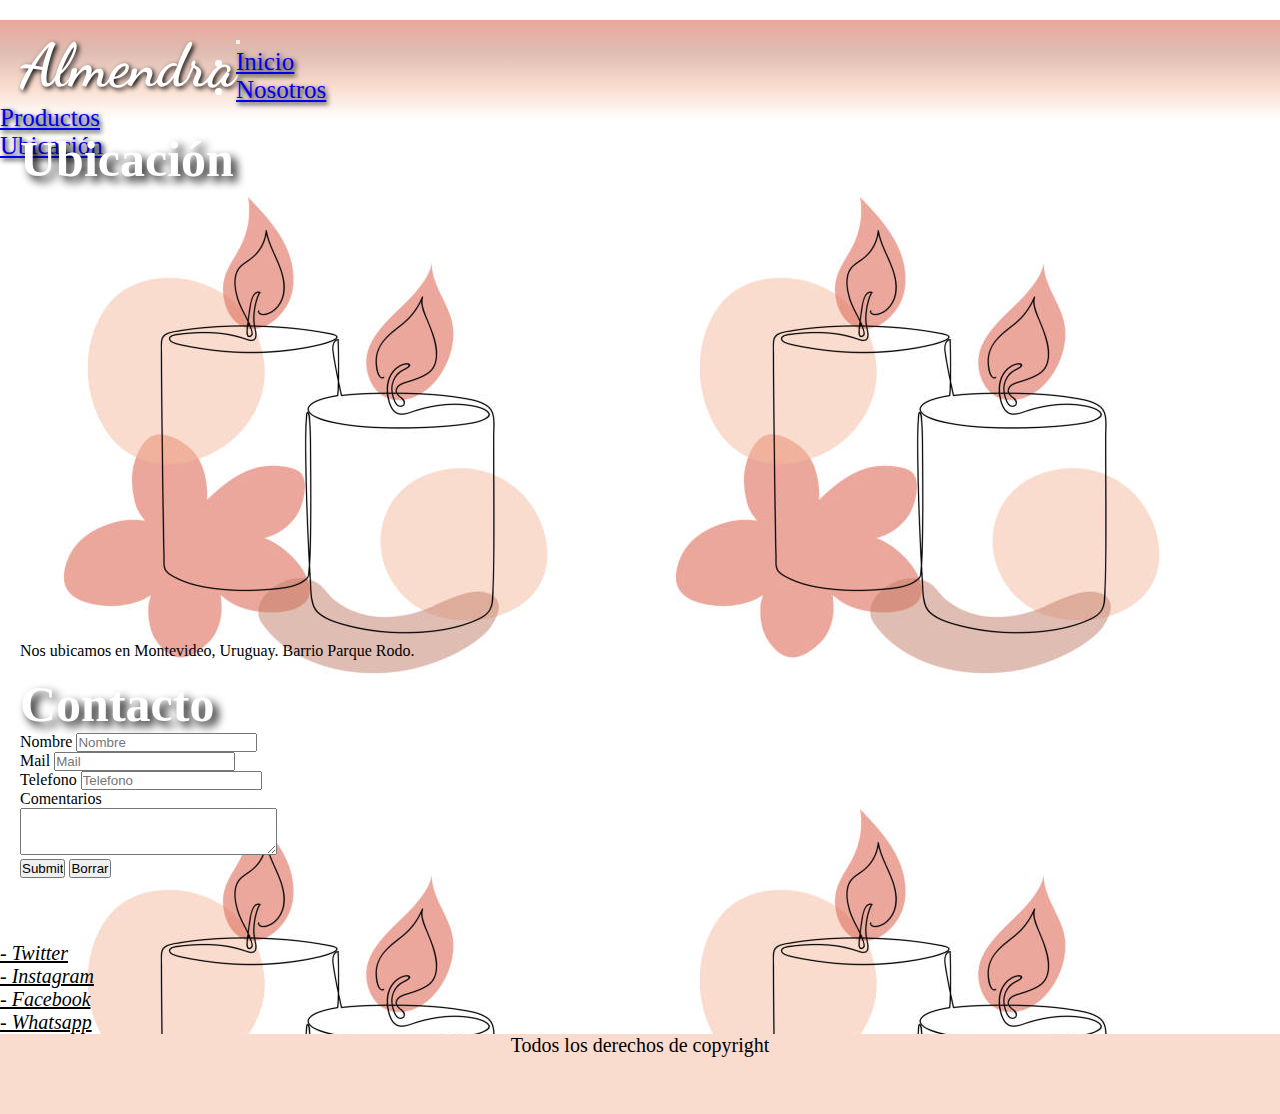
<file: pages/Ubicación.html>
<!DOCTYPE html>
<html lang="es">
<head>
    <meta charset="UTF-8">
    <meta name="viewport" content="width=device-width, initial-scale=1.0">
    <meta name="description" content="velas, velas aromaticas, inciensos, pinos, bombas, aromas">
    <meta name="keywords" content="HTML, ASP, JS, META">
    <link rel="stylesheet" href="https://cdnjs.cloudflare.com/ajax/libs/font-awesome/6.5.1/css/all.min.css" integrity="sha512-DTOQO9RWCH3ppGqcWaEA1BIZOC6xxalwEsw9c2QQeAIftl+Vegovlnee1c9QX4TctnWMn13TZye+giMm8e2LwA==" crossorigin="anonymous" referrerpolicy="no-referrer" />
    <link href="https://cdn.jsdelivr.net/npm/bootstrap@5.1.3/dist/css/bootstrap.min.css" rel="stylesheet" integrity="sha384-1BmE4kWBq78iYhFldvKuhfTAU6auU8tT94WrHftjDbrCEXSU1oBoqyl2QvZ6jIW3" crossorigin="anonymous">
    <link rel="stylesheet" href="../estilos.css">
    <link rel="shortcut icon" href="img/candle-4939236_640.png" type="imge/x.ícon">
    <title>Almendra</title>
</head>
<body> 
    <header >
        <h1 class="logo">
            Almendra
        </h1>
        <nav class="navbar navbar-expand-lg navbar-light bg-light   position-absolute end-0">
            <div class="container-fluid">
              <button class="navbar-toggler" type="button" data-bs-toggle="collapse" data-bs-target="#navbarNav" aria-controls="navbarNav" aria-expanded="false" aria-label="Toggle navigation">
                <span class="navbar-toggler-icon"></span>
              </button>
              <div class="collapse navbar-collapse" id="navbarNav">
                <ul class="navbar-nav">
                  <li class="nav-item">
                    <a class="nav-link text-white" aria-current="page" href="../index.html">Inicio</a>
                  </li>
                  <li class="nav-item">
                    <a class="nav-link text-white" href="Nosotros.html">Nosotros</a>
                  </li>
                  <li class="nav-item">
                    <a class="nav-link text-white" href="Productos.html">Productos</a>
                  </li>
                  <li class="nav-item">
                    <a class="nav-link active text-primary" href="Ubicación.html">Ubicación</a>
                  </li>
                </ul>
              </div>
            </div>
          </nav>
    </header>
    <main>
    <section class="contenedor">
      <div class="contactos">
        <div>
        <h2 id="Nos">Ubicación</h2>
        <iframe class="mapa" src="https://www.google.com/maps/embed?pb=!1m18!1m12!1m3!1d817.9408422549805!2d-56.16904363033395!3d-34.91238739855908!2m3!1f0!2f0!3f0!3m2!1i1024!2i768!4f13.1!3m3!1m2!1s0x959f81a496ebff25%3A0x572f2330dc7adfa!2sPunta%20Carretas%2C%2011200%20Montevideo%2C%20Departamento%20de%20Montevideo!5e0!3m2!1ses-419!2suy!4v1711493970996!5m2!1ses-419!2suy" style="border:0;" allowfullscreen="" loading="lazy" referrerpolicy="no-referrer-when-downgrade"></iframe>
        <p class="ubic">Nos ubicamos en Montevideo, Uruguay. 
        Barrio Parque Rodo.
        </p>
        </div>
      </div>
      <div class="mensaje">
        <h2 class="cont">Contacto</h2>
        <form action="" method="post" enctype="text/plain">
          <label for="">Nombre</label>
          <input type="text" required placeholder="Nombre" > <br>
          <label for="">Mail</label>
          <input type="email" required placeholder="Mail"> <br>
          <label for="">Telefono</label>
          <input type="number" required placeholder="Telefono"> <br>
          <label for="">Comentarios</label><br>
          <textarea name="" id="" cols="30" rows="3"></textarea><br>
          <input type="submit" type="button" class="btn btn-primary btn-sm"></button>
          <input type="reset" value="Borrar"  type="button" class="btn btn-primary btn-sm"></button>
      </div>
      <div class="contac">
        <div class="redes">
        <ul>
          <li><a href="https://twitter.com/?lang=es" target="_blank"><i class="fa-brands fa-x-twitter"> - Twitter</i></a>
          </li>
          <li><a href="https://www.instagram.com/" target="_blank"><i class="fa-brands fa-instagram" > - Instagram</i></a>
          </li>
          <li><a href="https://www.facebook.com/?locale=es_LA" target="_blank"><i class="fa-brands fa-facebook-f" > - Facebook</i></a>
          </li>
          <li><a href="https://walink.co/290c17" target="_blank"><i class="fa-brands fa-whatsapp" > - Whatsapp</i></a>
          </li>
        </ul>
      </div>
      </div>
    </section>
    </main>
  <footer>
    <p>Todos los derechos de copyright</p>
  </footer>
  <script src="https://cdn.jsdelivr.net/npm/@popperjs/core@2.10.2/dist/umd/popper.min.js" integrity="sha384-7+zCNj/IqJ95wo16oMtfsKbZ9ccEh31eOz1HGyDuCQ6wgnyJNSYdrPa03rtR1zdB" crossorigin="anonymous"></script>
  <script src="https://cdn.jsdelivr.net/npm/bootstrap@5.1.3/dist/js/bootstrap.min.js" integrity="sha384-QJHtvGhmr9XOIpI6YVutG+2QOK9T+ZnN4kzFN1RtK3zEFEIsxhlmWl5/YESvpZ13" crossorigin="anonymous"></script>
</body>
</html>
</file>
<file: estilos.css>
@import url("https://fonts.googleapis.com/css2?family=Dancing+Script&family=Protest+Riot&display=swap");
/* font-family: 'Dancing Script', cursive; */
/* font-family: 'Protest Riot', sans-serif; */
* {
  margin: 0;
  padding: 0;
  box-sizing: border-box;
}

/* Aca empieza el index */
header {
  background-image: linear-gradient(rgb(235, 167, 156), rgb(223, 189, 179), rgb(249, 220, 206), rgb(255, 255, 255));
  height: 100px;
  width: 100%;
  color: white;
}

.logo {
  float: left;
  font-size: 60px;
  margin-top: 10px;
  margin-left: 20px;
  font-family: "Dancing Script", cursive;
  text-shadow: 2px 2px 5px black;
}

.navbar {
  background-color: transparent !important;
  text-shadow: 2px 2px 5px black;
  font-size: 25px;
  margin-top: 20px;
  z-index: 1;
}

.titulo h2 {
  font-size: 100px;
  text-align: center;
  margin-top: 100px;
  color: white;
  text-shadow: 5px 5px 10px black;
}

.titulo h2:hover {
  animation-name: efecto;
  animation-duration: 5s;
  animation-iteration-count: 2s;
  animation-iteration-count: infinite;
}

@keyframes efecto {
  0% {
    font-size: 100px;
  }
  50% {
    font-size: 200px;
  }
  100% {
    font-size: 100px;
  }
}
main {
  background-image: url(imag/istockphoto-1291486920-612x612.jpg);
  min-height: 100vh;
}

footer {
  width: 100%;
  height: 80px;
  margin-top: auto;
  text-align: center;
  background-color: rgb(249, 220, 206);
  color: black;
  font-size: 20px;
}

footer .redes i {
  font-size: 30px;
  letter-spacing: 10px;
  color: black;
}

@media only screen and (max-width: 999px) {
  .collapse {
    background-color: rgba(255, 127, 80, 0.6) !important;
    border-radius: 20PX;
  }
}
@media only screen and (max-width: 450px) {
  .navbar {
    font-size: 20px;
  }
}
@media only screen and (max-width: 480px) {
  .titulo h2 {
    font-size: 30px;
    text-shadow: 10px 10px 10px 10px black;
  }
  .titulo h2:hover {
    animation-name: efectos;
    animation-iteration-count: infinite;
  }
  @keyframes efectos {
    0% {
      font-size: 30px;
    }
    50% {
      font-size: 40px;
    }
    100% {
      font-size: 30px;
    }
  }
}
@media only screen and (min-width: 480px) and (max-width: 1024px) {
  .titulo h2 {
    font-size: 50px;
    text-shadow: 10px 10px 10px 10px black;
  }
  .titulo h2:hover {
    animation-name: efectos;
    animation-iteration-count: infinite;
  }
  @keyframes efectos {
    0% {
      font-size: 50px;
    }
    50% {
      font-size: 60px;
    }
    100% {
      font-size: 50px;
    }
  }
}
@media only screen and (min-width: 1024px) and (max-width: 1500px) {
  .titulo h2 {
    font-size: 80px;
    text-shadow: 10px 10px 10px 10px black;
  }
  .titulo h2:hover {
    animation-name: efectos;
    animation-iteration-count: infinite;
  }
  @keyframes efectos {
    0% {
      font-size: 70px;
    }
    50% {
      font-size: 90px;
    }
    100% {
      font-size: 70px;
    }
  }
}
/* aca termina el index */
/* aca empieza Nosotros */
.card-container {
  display: flex;
}

.card {
  position: relative;
  width: 40%;
  background-color: rgba(255, 127, 80, 0.6);
  border: 5px solid 249, 220, 206;
  border-radius: 20px;
  margin-left: 5%;
  display: inline-block;
}

.card:hover {
  transform: scale(1.1);
  transition: all 2s;
  object-fit: cover;
}

.card_desc {
  font-size: 20px;
}

.card_img {
  height: 200px;
  border-radius: 20px;
  background-color: transparent;
  background-image: url(imag/Armando2.jpeg);
  background-size: cover;
  background-position: center;
  object-fit: cover;
}

.card_img2 {
  height: 200px;
  border-radius: 20px;
  background-color: transparent;
  background-image: url(imag/Armado.jpg);
  background-size: cover;
  background-position: center;
  object-fit: cover;
}

.card_title {
  color: white;
  text-transform: capitalize;
  font-size: 25px;
  text-align: center;
}

h4 {
  color: rgb(52, 56, 121);
  text-transform: capitalize;
  font-size: 25px;
}

.tutorial {
  padding-inline: 5%;
  padding-top: 4%;
}

.video {
  height: 400px;
  width: 600px;
}

@media only screen and (max-width: 640px) {
  .card:hover {
    transform: scale(1.08);
    transition: all 2s;
    object-fit: cover;
  }
  .card_desc {
    font-size: 18px;
  }
  .tutorial {
    padding-top: 9%;
  }
  .video {
    height: 300px;
    width: 500px;
  }
}
@media only screen and (min-width: 420px) and (max-width: 530px) {
  .card:hover {
    transform: scale(1.06);
    transition: all 2s;
    object-fit: cover;
  }
  .video {
    height: 200px;
    width: 350px;
  }
}
@media only screen and (max-width: 420px) {
  .card:hover {
    transform: scale(1.04);
    transition: all 2s;
    object-fit: cover;
  }
  .tutorial {
    padding-top: 14%;
  }
  .video {
    height: 200px;
    width: 250px;
  }
}
/* aca termina nosotros */
/* aca empieza productos */
.formas {
  background-color: rgba(255, 127, 80, 0.4);
  border: solid rgba(255, 127, 80, 0.8) 2px;
  font-size: 20px;
}

.carrusel {
  margin-top: 20px;
  margin-bottom: 20px;
}
.carrusel img {
  height: 350px;
}

@media only screen and (max-width: 640px) {
  .carrusel img {
    height: 300px;
  }
}
@media only screen and (min-width: 400px) and (max-width: 450px) {
  .carrusel img {
    height: 250px;
  }
}
@media only screen and (max-width: 400px) {
  .carrusel img {
    height: 200px;
  }
}
.img-fluid {
  padding-top: 15px;
  padding-left: 5px;
  padding-right: 5px;
  height: 140px;
  width: 200px;
  object-fit: cover;
}

.incpin {
  padding-top: 30px;
}

.infoacordion {
  padding-left: 5%;
  padding-right: 5%;
  margin-bottom: 5px;
}

.accordion-header, .accordion-button {
  background-color: rgba(255, 127, 80, 0.123) !important;
  text-transform: capitalize;
}

.accordion-item {
  background-color: rgba(255, 127, 80, 0.3);
  border: 5px solid 249, 220, 206;
}

/* aca termina productos */
/* aca empieza ubicacion */
.mapa {
  height: 450px;
  width: 900px;
}

.contactos {
  margin-left: 20px;
}

.ubic {
  color: black;
}

.cont {
  padding-top: 10px;
}

.redes p {
  color: black;
}

.redes li a {
  color: black;
  list-style-type: none;
  font-size: 20px;
  margin-top: 20%;
}

h2 {
  font-size: 50px;
  margin-top: 10px;
  color: white;
  text-shadow: 5px 5px 10px black;
}

.mensaje {
  margin-left: 20px;
}

@media only screen and (max-width: 1280px) {
  .contenedor {
    display: block;
  }
  .cont {
    padding-top: 5px;
  }
  .contac {
    margin-top: 5%;
  }
}
@media only screen and (max-width: 960px) {
  .mapa {
    width: 650px;
  }
}
@media only screen and (max-width: 700px) {
  .mapa {
    width: 500px;
  }
  .contenedor {
    display: block;
  }
  .cont {
    padding-top: 5px;
  }
  .contac {
    margin-top: 5%;
  }
}
@media only screen and (max-width: 530px) {
  .mapa {
    width: 370px;
  }
}
@media only screen and (max-width: 400px) {
  .mapa {
    width: 290px;
  }
}

/*# sourceMappingURL=estilos.css.map */
</file>
